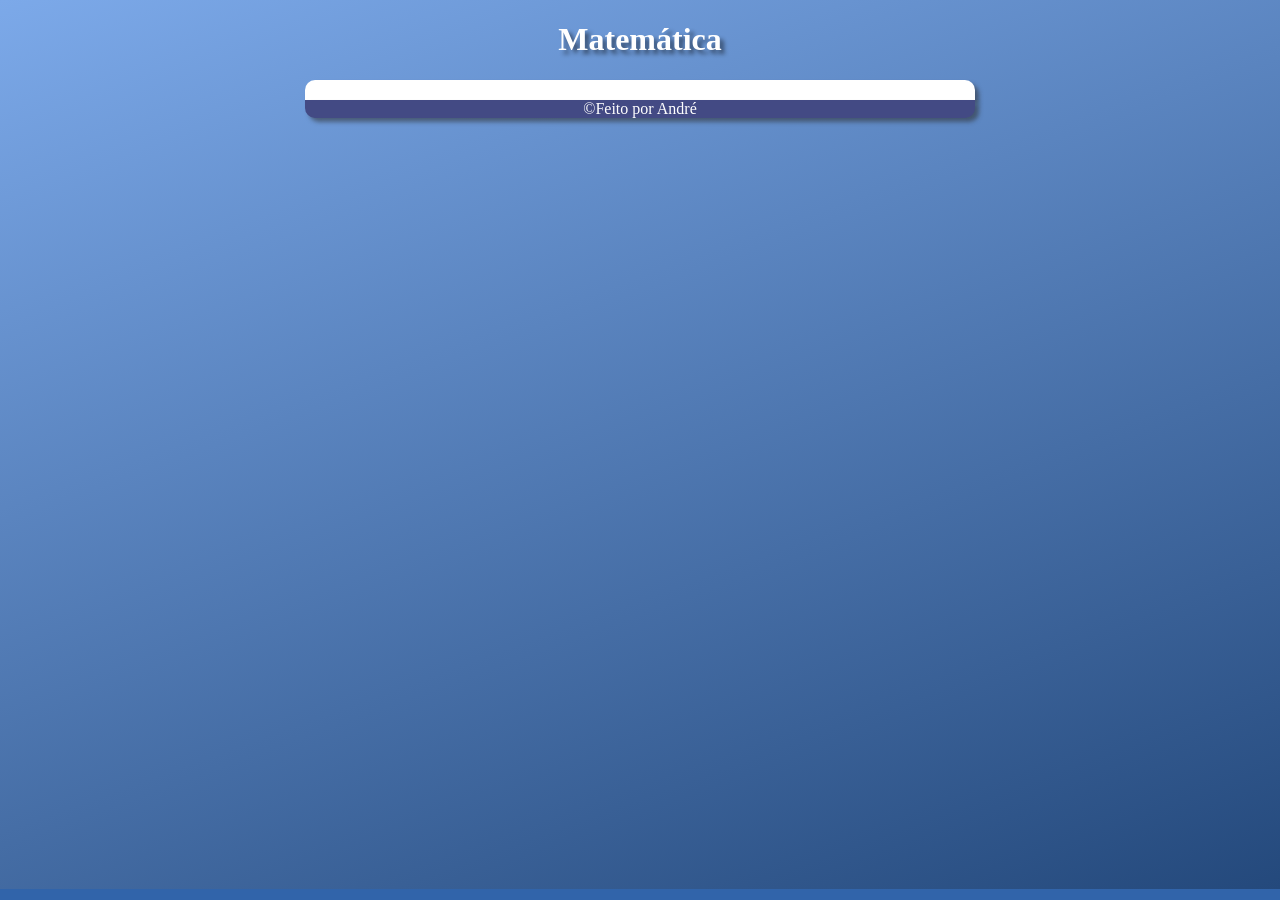
<file: index.html>
﻿<!DOCTYPE html>
<html lang="pt-br">
<head>
    <meta charset="UTF-8">
    <meta http-equiv="X-UA-Compatible" content="IE=edge">
    <meta name="viewport" content="width=device-width, initial-scale=1.0">
    <title>Matemática</title>
    <link rel="shortcut icon" href="style/image/favicon.ico" type="image/x-icon">
    <link rel="stylesheet" href="style/style.css">
</head>

<body>
    <header>
        <h1>Matemática</h1>
    </header>
    <section>
        
    </section>

    <footer>&copy;Feito por André</footer>
</body>
</html>
</file>
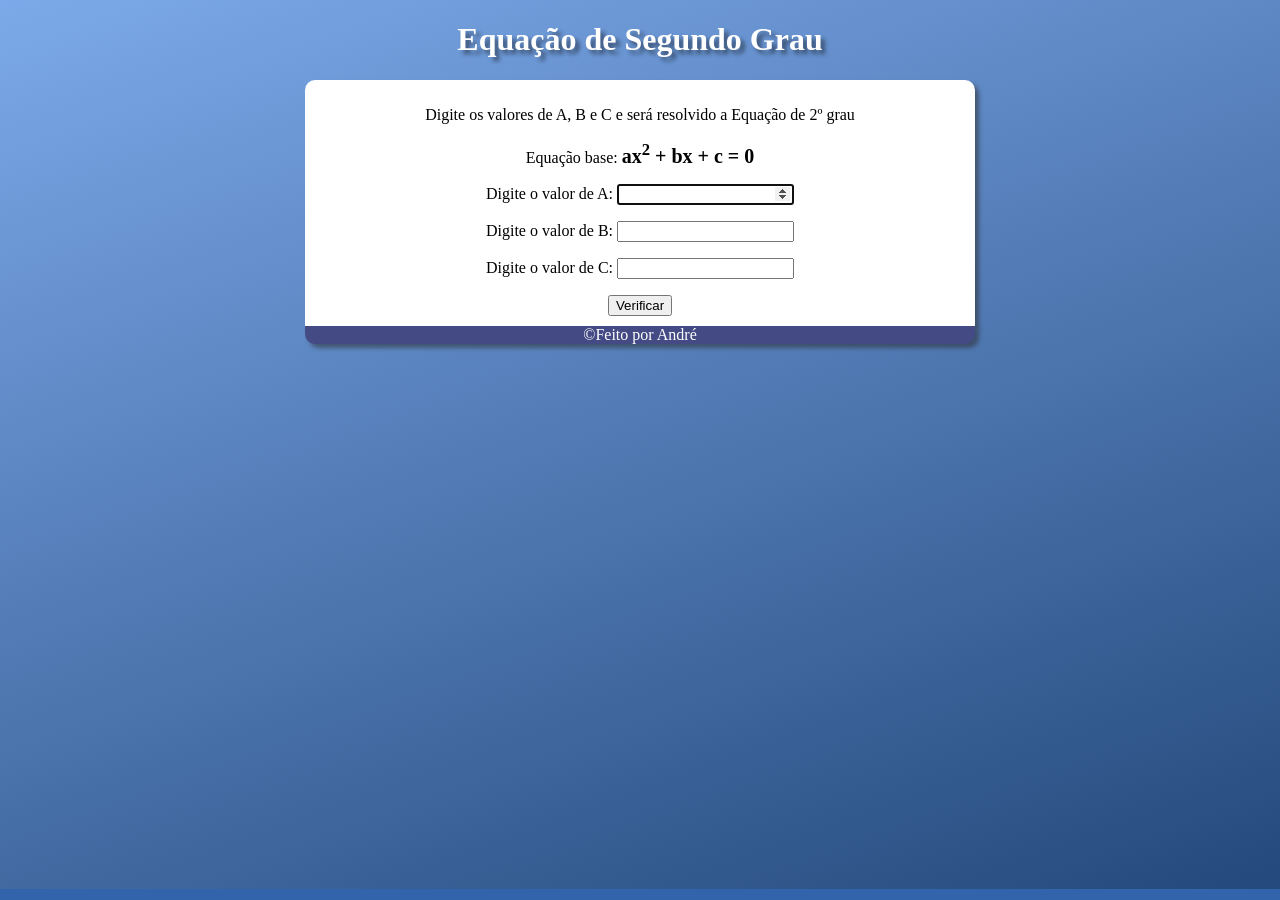
<file: bhaskara/index.html>
﻿<!DOCTYPE html>
<html lang="pt-br">
<head>
    <meta charset="UTF-8">
    <meta http-equiv="X-UA-Compatible" content="IE=edge">
    <meta name="viewport" content="width=device-width, initial-scale=1.0">
    <title>Equação de Segundo Grau</title>
    <link rel="shortcut icon" href="../style/image/favicon.ico" type="image/x-icon">
    <link rel="stylesheet" href="../style/style.css">
</head>

<body>
    <header>
        <h1>Equação de Segundo Grau</h1>
    </header>
    <section>
        <p>Digite os valores de A, B e C e será resolvido a Equação de 2º grau</p>
        <p>Equação base: <strong>ax<sup>2</sup> + bx + c = 0</strong></p>
        <p>Digite o valor de A: <input type="number" name="a" id="a" onkeydown="eventA(event)"></p>
        <p>Digite o valor de B: <input type="number" name="b" id="b" onkeydown="eventB(event)"></p>
        <p>Digite o valor de C: <input type="number" name="c" id="c" onkeydown="eventC(event)"></p>
        <input type="button" value="Verificar" onclick="verificar()">
        <div id="equacao">
            
        </div>
        <div id="res">

        </div>
        <div id="alerta">
            
        </div>
    </section>

    <footer>&copy;Feito por André</footer>
    <script src="index.js"></script>
</body>
</html>
</file>
<file: style/style.css>
@charset "UTF-8";

header{
    color: white;
    text-shadow: rgba(0, 0, 0, 0.47) 4px 4px 4px;
}

body {
    height: 95.5vh;
    background-repeat: no-repeat;
    background-color: rgb(49, 100, 170);
    background-image: linear-gradient(340deg, rgb(36, 73, 124), rgb(124, 169, 233));
    text-align: center;
}

section {
    padding: 10px;
    background-color: white;
    max-width: 650px;
    min-width: 250px;
    margin: auto;
    border-radius: 10px 10px 0px 0px;
    box-shadow: rgba(44, 44, 44, 0.537) 4px 4px 4px;
}

strong {
    font-size: 20px;
}

footer {
    background-color: rgb(67, 74, 132);
    color: rgb(255, 255, 255);
    border-radius: 0px 0px 10px 10px;
    box-shadow: rgba(44, 44, 44, 0.537) 4px 4px 4px;
    max-width: 670px;
    min-width: 250px;
    margin: 0px auto;
}
</file>
